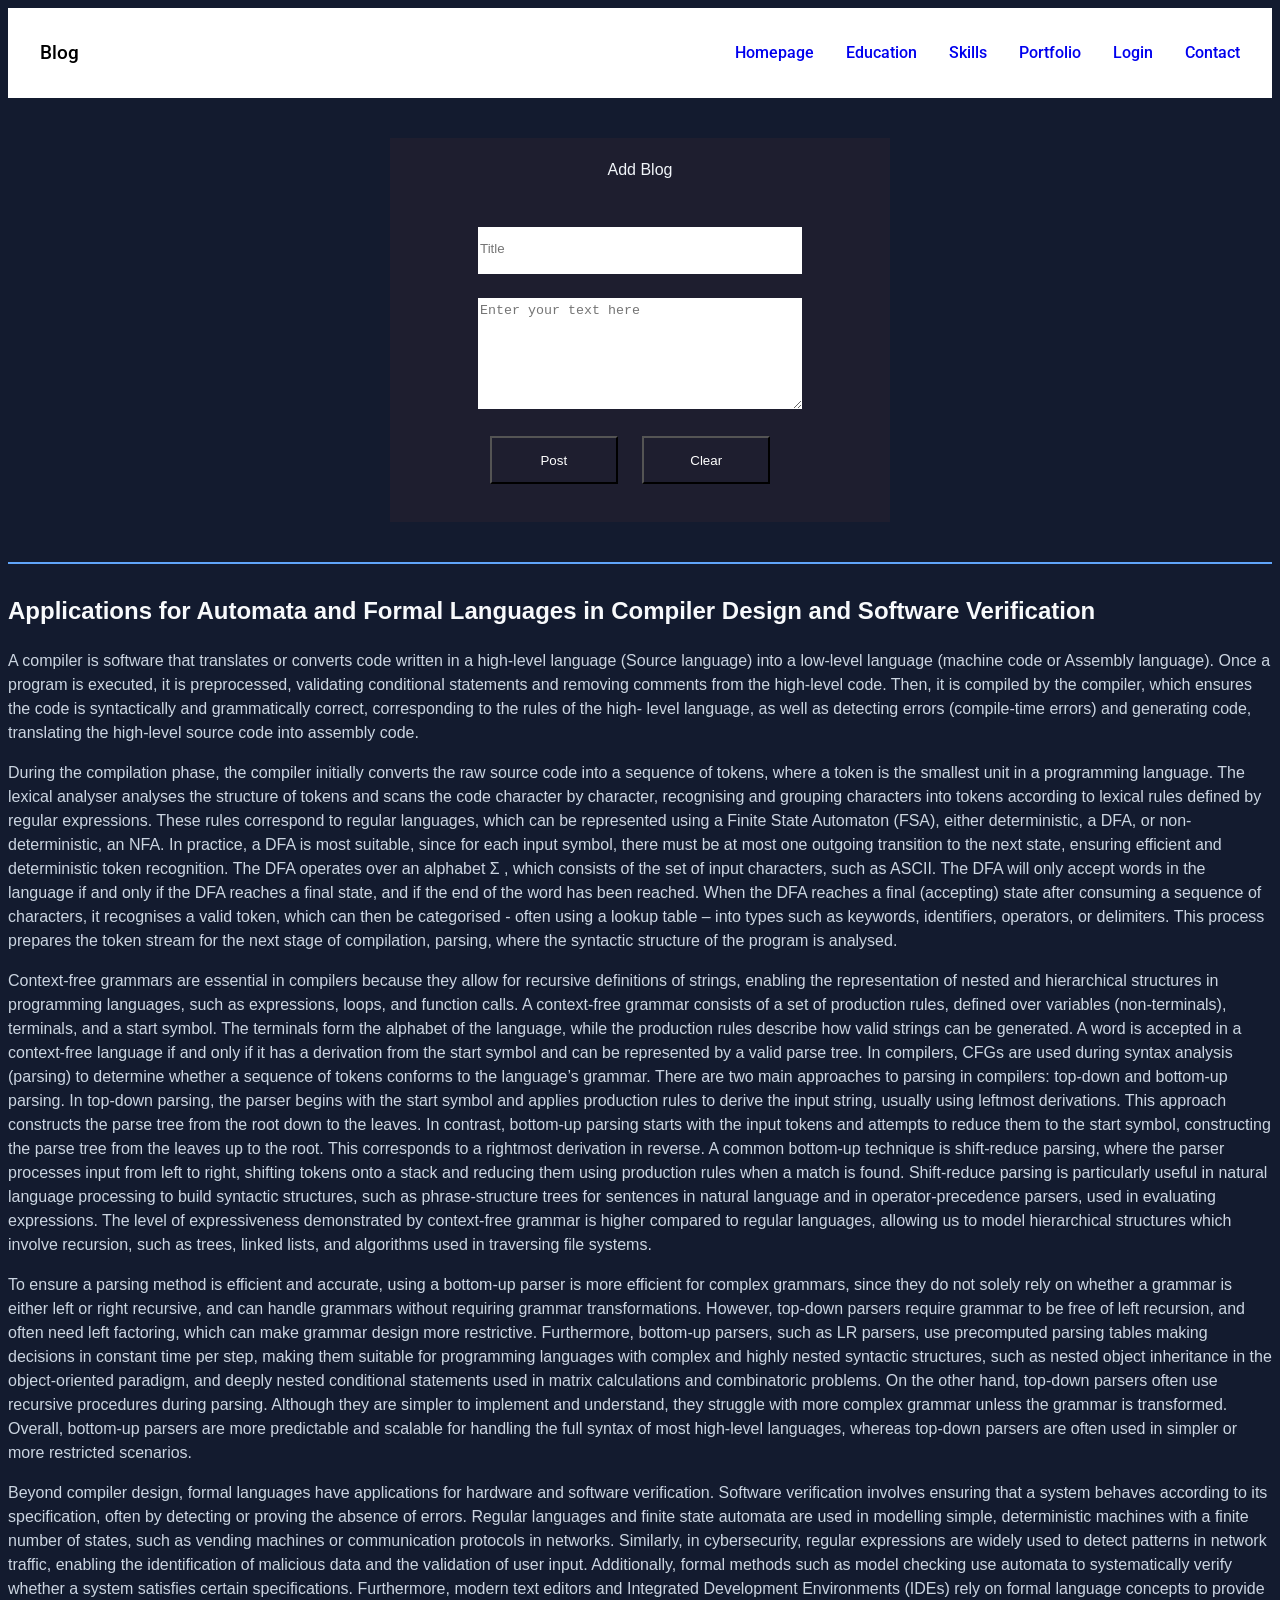
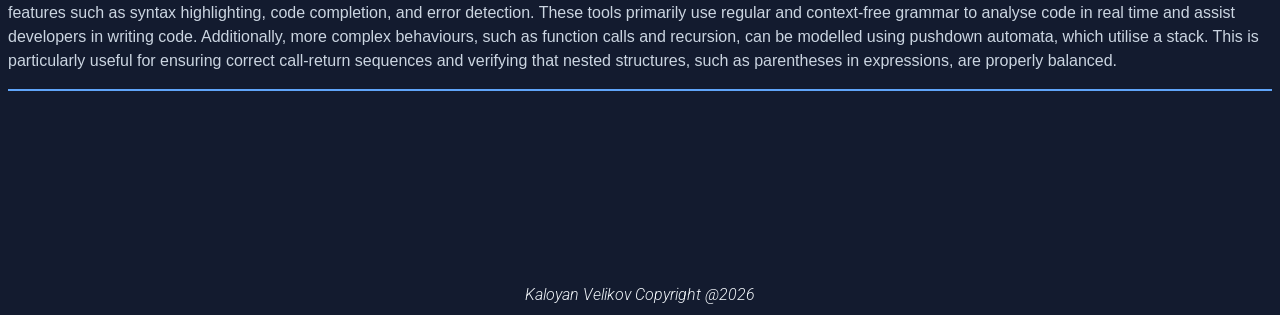
<file: addEntry.html>
<!DOCTYPE html>
<html lang="en">
<head>
    <!-- Roboto, Montserrat fonts 5 - 7 -->
    <link rel="preconnect" href="https://fonts.googleapis.com">
    <link rel="preconnect" href="https://fonts.gstatic.com" crossorigin>
    <link href="https://fonts.googleapis.com/css2?family=Montserrat:ital,wght@0,100..900;1,100..900&family=Roboto:ital,wght@0,100..900;1,100..900&display=swap" rel="stylesheet">

    <link rel = "stylesheet" href = "css/reset.css"/>
    <link rel = "stylesheet" href = "css/addEntry.css"/>

    <!-- Media queries/ responsive scaling for mobile, tablet and desktop/laptop devices-->
    <link rel = "stylesheet" href = "css/addEntry-mobile.css" media = "screen and (min-width:320px) and (max-width: 768px)" />

    <meta charset="UTF-8">
    <meta name="viewport" content="width=device-width, initial-scale=1.0">
    <title>Document</title>
</head>
<body>
    <article>
        <div class = "grid-container">
            <section id = "navbar">
                <div class = "nav-container">
                    <div> <h1> Blog </h1></div>
                    <nav>
                        <ul>
                            <div> <li> <a href = "index.html"> Homepage </a> </li> </div>
                            <div> <li> <a href = "education.html"> Education </a> </li> </div>
                            <div> <li> <a href = "skills.html"> Skills </a> </li> </div>
                            <div> <li> <a href = "portfolio.html"> Portfolio </a> </li> </div>
                            <div> <li> <a href = "login.html"> Login </a> </li> </div>
                            <div> <li> <a href = "contact.html"> Contact </a> </li> </div>
                        </ul>
            
                    </nav>
                </div>
            </section>

            <section id = "blog_form">
                <form id = "blogForm" method = "post" action = "php/addPost.php">
                    <fieldset>
                        <legend> Add Blog </legend>
                        <p>
                        
                            <br>
                            <input type = "text" placeholder = "Title" id = "title" name = "title"/>
                            <br>
                        
                            <br>
                            <textarea name = "content" placeholder = "Enter your text here" id = "text"></textarea>
                            <br>
                            <button name = "Submit" type = "submit" value = "Submit" id = "submit">Post</button>
                            <button name = "Clear" type = "reset" id = "clear"> Clear </button>
                        </p>
                    </fieldset>
                </form>
                <script src = "js/addEntry.js"> </script>
            </section>

            <section id = "post">
                <h2> Applications for Automata and Formal Languages in Compiler Design and Software Verification </h2>
                <p>
                     

                    A compiler is software that translates or converts code written in a high-level language 
                    (Source language) into a low-level language (machine code or Assembly language). Once a 
                    program is executed, it is preprocessed, validating conditional statements and removing 
                    comments from the high-level code. Then, it is compiled by the compiler, which ensures 
                    the code is syntactically and grammatically correct, corresponding to the rules of the high-
                    level language, as well as detecting errors (compile-time errors) and generating code, 
                    translating the high-level source code into assembly code. 
                
                </p>

                <p>
                    During the compilation phase, the compiler initially converts the raw source code into a 
                    sequence of tokens, where a token is the smallest unit in a programming language. The 
                    lexical analyser analyses the structure of tokens and scans the code character by 
                    character, recognising and grouping characters into tokens according to lexical rules 
                    defined by regular expressions. These rules correspond to regular languages, which can be 
                    represented using a Finite State Automaton (FSA), either deterministic, a DFA, or non-
                    deterministic, an NFA. In practice, a DFA is most suitable, since for each input symbol, 
                    there must be at most one outgoing transition to the next state, ensuring efficient and 
                    deterministic token recognition.  The DFA operates over an alphabet Σ , which consists of
                    the set of input characters, such as ASCII. The DFA will only accept words in the language if 
                    and only if the DFA reaches a final state, and if the end of the word has been reached.  
                    When the DFA reaches a final (accepting) state after consuming a sequence of characters,
                    it recognises a valid token, which can then be categorised - often using a lookup table – into 
                    types such as keywords, identifiers, operators, or delimiters. This process prepares the 
                    token stream for the next stage of compilation, parsing, where the syntactic structure of 
                    the program is analysed. 
                </p>

                <p>
                    Context-free grammars are essential in compilers because they allow for recursive 
                    definitions of strings, enabling the representation of nested and hierarchical structures in 
                    programming languages, such as expressions, loops, and function calls. A context-free 
                    grammar consists of a set of production rules, defined over variables (non-terminals), 
                    terminals, and a start symbol. The terminals form the alphabet of the language, while the 
                    production rules describe how valid strings can be generated. A word is accepted in a 
                    context-free language if and only if it has a derivation from the start symbol and can be 
                    represented by a valid parse tree. In compilers, CFGs are used during syntax analysis 
                    (parsing) to determine whether a sequence of tokens conforms to the language’s grammar. 
                    There are two main approaches to parsing in compilers: top-down and bottom-up parsing.  
                    In top-down parsing, the parser begins with the start symbol and applies production rules 
                    to derive the input string, usually using leftmost derivations. This approach constructs the 
                    parse tree from the root down to the leaves. In contrast, bottom-up parsing starts with the 
                    input tokens and attempts to reduce them to the start symbol, constructing the parse tree 
                    from the leaves up to the root. This corresponds to a rightmost derivation in reverse. A 
                    common bottom-up technique is shift-reduce parsing, where the parser processes input 
                    from left to right, shifting tokens onto a stack and reducing them using production rules 
                    when a match is found. Shift-reduce parsing is particularly useful in natural language 
                    processing to build syntactic structures, such as phrase-structure trees for sentences in 
                    natural language and in operator-precedence parsers, used in evaluating expressions. The 
                    level of expressiveness demonstrated by context-free grammar is higher compared to 
                    regular languages, allowing us to model hierarchical structures which involve recursion, 
                    such as trees, linked lists, and algorithms used in traversing file systems. 
                </p>

                <p>
                    To ensure a parsing method is efficient and accurate, using a bottom-up parser is more 
                    efficient for complex grammars, since they do not solely rely on whether a grammar is 
                    either left or right recursive, and can handle grammars without requiring grammar 
                    transformations. However, top-down parsers require grammar to be free of left recursion, 
                    and often need left factoring, which can make grammar design more restrictive.   
                    Furthermore, bottom-up parsers, such as LR parsers, use precomputed parsing tables 
                    making decisions in constant time per step, making them suitable for programming 
                    languages with complex and highly nested syntactic structures, such as nested object 
                    inheritance in the object-oriented paradigm, and deeply nested conditional statements 
                    used in matrix calculations and combinatoric problems. On the other hand, top-down 
                    parsers often use recursive procedures during parsing. Although they are simpler to 
                    implement and understand, they struggle with more complex grammar unless the grammar 
                    is transformed. Overall, bottom-up parsers are more predictable and scalable for handling 
                    the full syntax of most high-level languages, whereas top-down parsers are often used in 
                    simpler or more restricted scenarios.  
                </p>

                <p>
                    Beyond compiler design, formal languages have applications for hardware and software 
                    verification. Software verification involves ensuring that a system behaves according to its 
                    specification, often by detecting or proving the absence of errors. Regular languages and 
                    finite state automata are used in modelling simple, deterministic machines with a finite 
                    number of states, such as vending machines or communication protocols in networks. 
                    Similarly, in cybersecurity, regular expressions are widely used to detect patterns in 
                    network traffic, enabling the identification of malicious data and the validation of user 
                    input. Additionally, formal methods such as model checking use automata to 
                    systematically verify whether a system satisfies certain specifications. Furthermore, 
                    modern text editors and Integrated Development Environments (IDEs) rely on formal 
                    language concepts to provide features such as syntax highlighting, code completion, and 
                    error detection. These tools primarily use regular and context-free grammar to analyse 
                    code in real time and assist developers in writing code. Additionally, more complex 
                    behaviours, such as function calls and recursion, can be modelled using pushdown 
                    automata, which utilise a stack. This is particularly useful for ensuring correct call-return 
                    sequences and verifying that nested structures, such as parentheses in expressions, are 
                    properly balanced. 
         
                </p>

            </section>
            <section id = "footer">
                <footer>
                    <em> Kaloyan Velikov Copyright @2026</em>
                </footer>
            </section>
        </div>
    </article>
    
</body>
</html>
</file>
<file: css/addEntry.css>
/* Style rules for body and headings */
body {
    background-color: #131b2f;
    color: #F1F5F9;
    font-family: Arial, sans-serif;
    }

nav, h1 {
    font-family: 'Roboto', sans-serif;
    font-optical-sizing: auto;
    font-weight: 300;
    font-style: normal;
    font-variation-settings:
    "wdth" 100;
}

h1 {
    color: black;
    font-family: Roboto, sans-serif;
    font-weight: 500;
}

/* Style rules for navbar section */
#navbar {
    grid-area: nav;
}

.nav-container {
    background-color: white;
    display: flex;
    justify-content: space-between;
    align-items: center;
    padding: 0.75rem 2rem;
    
}

.nav-container a {
    text-decoration: none;
}

.nav-container a:hover {
    color: #60A5FA;;
}

.nav-container ul {
    display: flex;
    gap: 2rem;
    font-family: Roboto, sans-serif;
    font-weight: 500;

}

aside h2 {
    color: white;
    font-weight: bold;
}

.welcome {
    grid-area: welcome;
}


/* Style rules for form elements */
legend {
    text-align: center;
}

form {
    background-color: #1e1e2f;
    height: 24rem;
}

#blog_form {
    margin-top: 5rem;
    text-align: center;
    width: 500px;
    margin: auto;
    padding-top: 40px;
    grid-area: form;
}

button {
    width: 8rem;
    height: 3rem;
    margin-right: 20px;
    margin-top: 20px;
}

input {
    width: 20rem;
    height: 2rem;
}

textarea {
    width: 20rem;
    height: 6rem;
    color: black;
}

input, textarea, button {
    outline: none;
}

input, textarea {
    border: none;
    padding-top: 5px;
    padding-bottom: 10px;
}

form {
    border: none;
    outline: none;
}

legend {
    padding-top: 20px;
}

button {
    background-color: #1e1e2f;
    color: white;
}

button:hover {
    background-color: #60A5FA;
}

/* Style rule for footer section */
#footer {
    font-family: 'Roboto', sans-serif;
    font-optical-sizing: auto;
    font-weight: 300;
    font-style: normal;
    font-variation-settings:
    "wdth" 100;
    text-align: center;
    padding-top: 12rem;
    grid-area: footer;
}

#post {
    grid-area: post;
    border-top: 2px solid #60A5FA;
    border-bottom: 2px solid #60A5FA;
    margin-top: 40px;
    padding-top: 10px;
    color: #CBD5E1;
}

#post h2 {
    color: #F8FAFC;
    font-weight: bold;
}
/* Style rule for grid-layout of page */
.grid-container {
    display: grid;
    grid-template-rows: auto auto auto auto auto;
    grid-template-columns: 1fr;
    grid-template-areas: 'nav'
                         'welcome'
                         'form'
                         'post'
                         'footer';
}
</file>
<file: css/addEntry-mobile.css>
@media only screen and (min-width:320px) and (max-width:768px)
{

    h1 {
        text-align: left;
    }

    p {
        font-size: 1.2rem;
    }

    .nav-container {
        display: flex;
        flex-direction: column;
        align-items: flex-start;
    }

    .nav-container ul {
        flex-direction: column;
        gap: 1.2rem;
        align-items: flex-start;
        justify-content: space-between;
        font-size: 1.2rem;
    }


}
</file>
